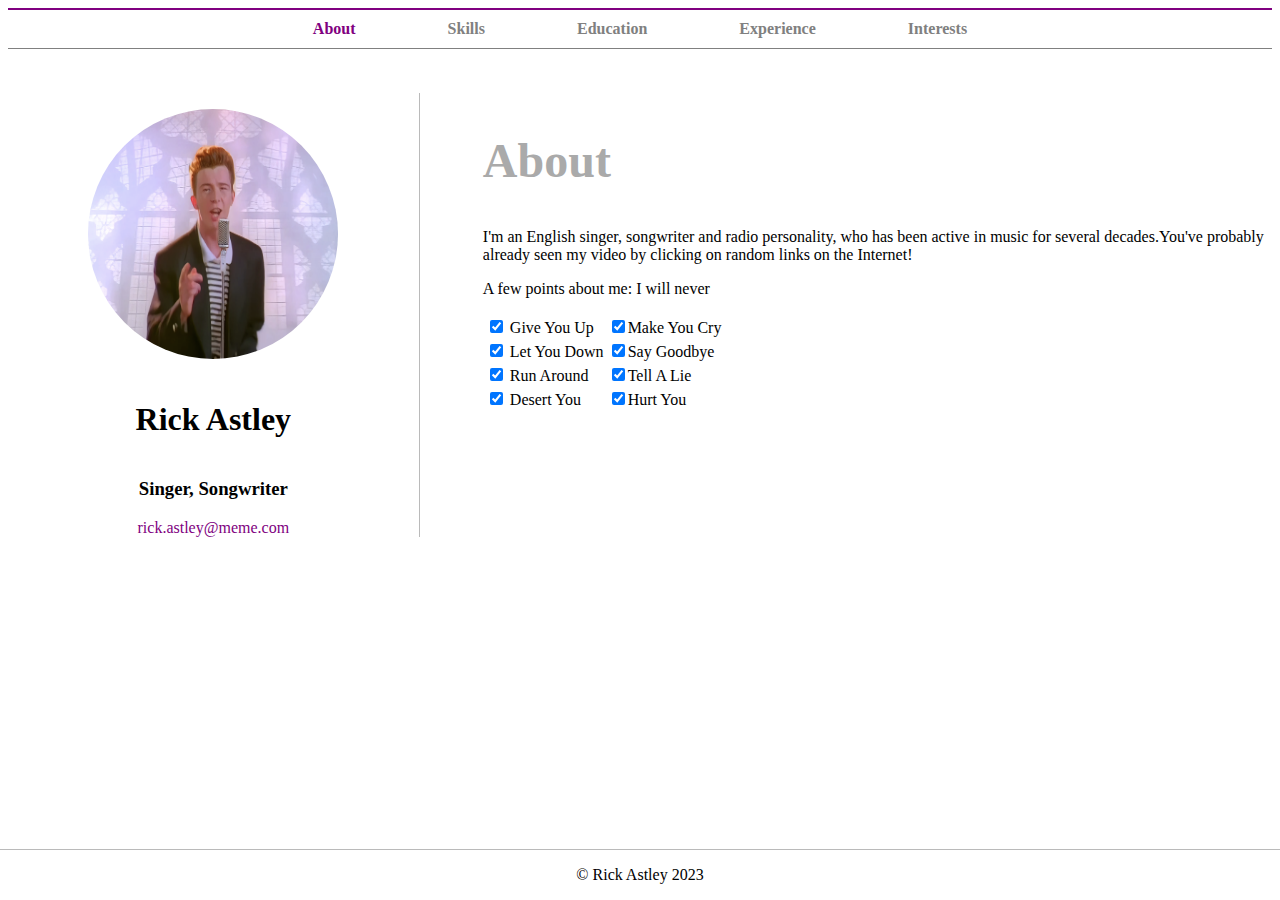
<file: index.html>
<!DOCTYPE html>
<html lang="en">

<head>
    <meta charset="UTF-8">
    <meta http-equiv="X-UA-Compatible" content="IE=edge">
    <meta name="viewport" content="width=device-width, initial-scale=1.0">
    <link rel="stylesheet" href="style.css">
    <title>About Page</title>
</head>

<body class="about">
    <nav>
        <div><span>About</span> <span><a href="skills.html">Skills</a></span> <span><a
                    href="education.html">Education</a></span> <span><a href="experinece.html">Experience</a></span>
            <span><a href="interests.html">Interests</a></span> </div>
    </nav>
    <section class="everything">
        <section class="content">
            <section class="lside">
                <div class="formatabout">
                    <p>
                        <img src="rick.png" width="400" alt="Rick Astley rickroll photo">
                    </p>
                    <h1>Rick Astley</h1>
                    <h3>Singer, Songwriter</h3>
                    <a href="https://www.youtube.com/watch?v=dQw4w9WgXcQ">rick.astley@meme.com</a>
                </div>
            </section>
            <section class="rside">
                <h2>About</h2>
                <p>I'm an English singer, songwriter and radio personality, who has been active in music for several
                    decades.You've
                    probably already seen my video by clicking on random links on the Internet!
                </p>
                <p>A few points about me: I will never</p>

                <table>
                    <tr>
                        <td><input type="checkbox" checked> Give You Up</td>
                        <td><input type="checkbox" checked>Make You Cry</td>
                    </tr>
                    <tr>
                        <td><input type="checkbox" checked> Let You Down</td>
                        <td><input type="checkbox" checked>Say Goodbye</td>
                    </tr>
                    <tr>
                        <td><input type="checkbox" checked> Run Around</td>
                        <td><input type="checkbox" checked>Tell A Lie</td>
                    </tr>
                    <tr>
                        <td><input type="checkbox" checked> Desert You</td>
                        <td><input type="checkbox" checked>Hurt You</td>
                    </tr>
                </table>
            </section>
        </section>
        <section class="footer">
            <p>&copy; Rick Astley 2023</p>
        </section>
    </section>
</body>

</html>
</file>
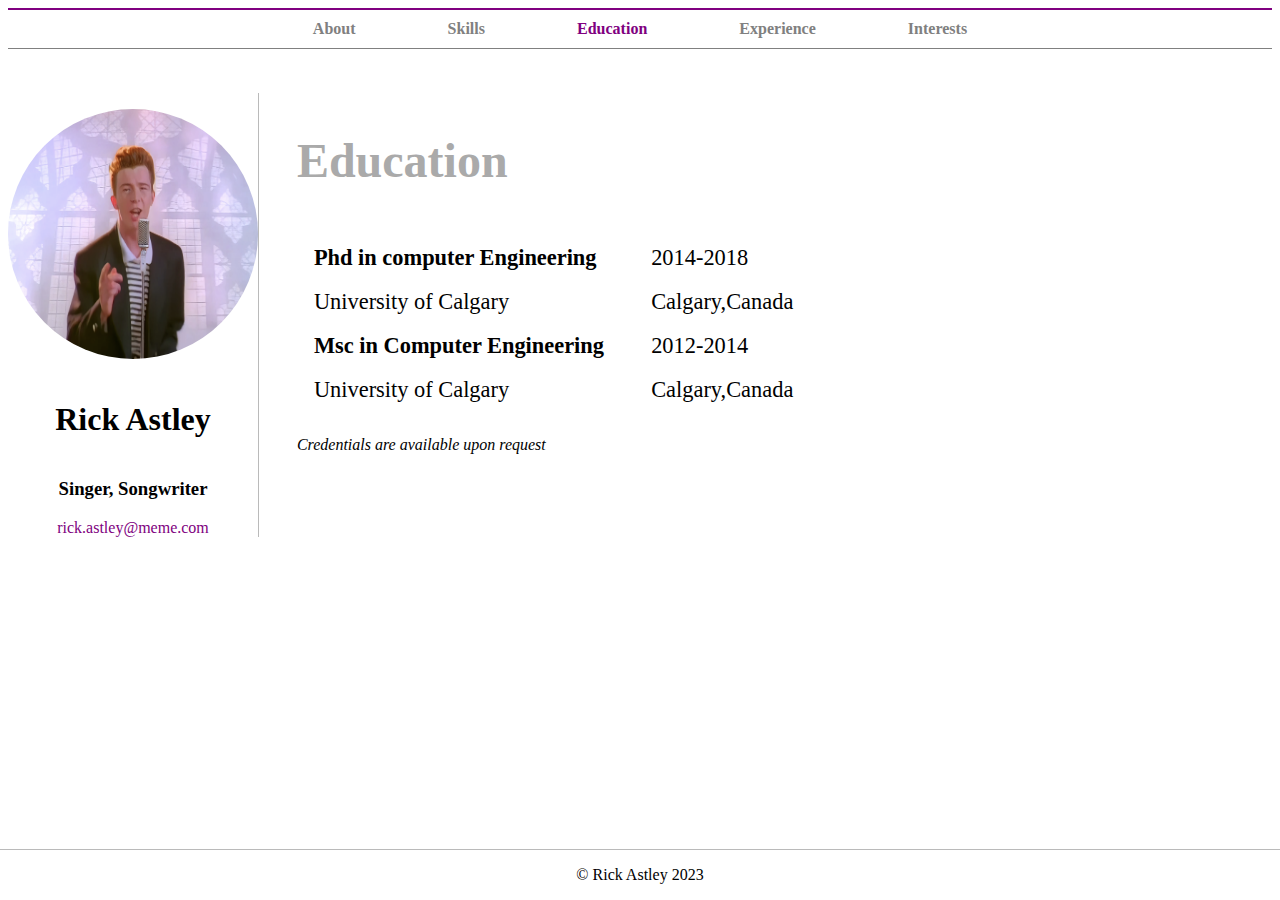
<file: education.html>
<!DOCTYPE html>
<html lang="en">

<head>
    <meta charset="UTF-8">
    <meta http-equiv="X-UA-Compatible" content="IE=edge">
    <meta name="viewport" content="width=device-width, initial-scale=1.0">
    <title>Education</title>
    <link rel="stylesheet" href="style.css">
</head>

<body class="education">
    <nav>
        <div><span><a href="index.html">About</a></span> <span><a href="skills.html">Skills</a></span>
            <span>Education</span> <span><a href="experinece.html">Experience</a></span> <span><a
                    href="interests.html">Interests</a></span>
        </div>
    </nav>
    <section class="everything">
        <section class="content">
            <section class="lside">
                <p>
                    <img src="rick.png" width="400" alt="Rick Astley rickroll photo">
                </p>
                <h1>Rick Astley</h1>
                <h3>Singer, Songwriter</h3>
                <a href="https://www.youtube.com/watch?v=dQw4w9WgXcQ">rick.astley@meme.com</a>
            </section>
            <section class="rside">
                <h2>Education</h2>
                <table class="tableFormat">
                    <tr>
                        <td><strong>Phd in computer Engineering</strong></td>
                        <td>&ensp;</td>
                        <td>2014-2018</td>
                    </tr>
                    <tr>
                        <td>University of Calgary</td>
                        <td>&ensp;</td>
                        <td>Calgary,Canada</td>
                    </tr>
                    <tr>
                        <td><strong>Msc in Computer Engineering</strong></td>
                        <td>&ensp;</td>
                        <td>2012-2014</td>
                    </tr>
                    <tr>
                        <td>University of Calgary</td>
                        <td>&ensp;</td>
                        <td>Calgary,Canada</td>
                    </tr>
                </table>
                <p><em>Credentials are available upon request</em></p>
            </section>
        </section>
        <section class="footer">
            <p>&copy; Rick Astley 2023</p>
        </section>
    </section>
</body>

</html>
</file>
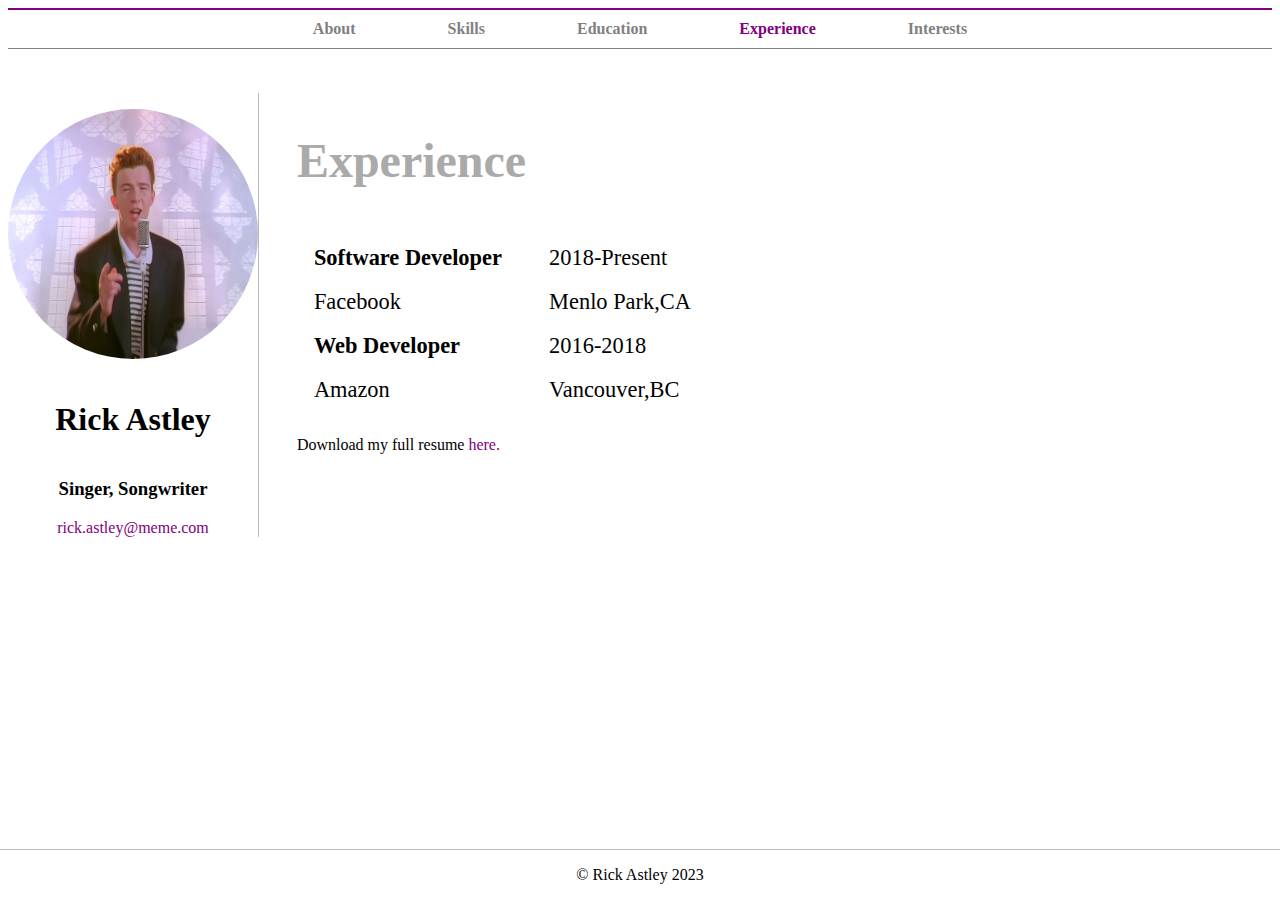
<file: experinece.html>
<!DOCTYPE html>
<html lang="en">

<head>
    <meta charset="UTF-8">
    <meta http-equiv="X-UA-Compatible" content="IE=edge">
    <meta name="viewport" content="width=device-width, initial-scale=1.0">
    <link rel="stylesheet" href="style.css">
    <title>Experience</title>
</head>

<body class="experience">
    <nav>
        <div><span><a href="index.html">About</a></span> <span><a href="skills.html">Skills</a></span>
            <span><a href="education.html">Education</a></span> <span>Experience</span> <span><a
                    href="interests.html">Interests</a></span>
        </div>
    </nav>
    <section class="everything">
        <section class="content">
            <section class="lside">
                <p>
                    <img src="rick.png" width="400" alt="Rick Astley rickroll photo">
                </p>
                <h1>Rick Astley</h1>
                <h3>Singer, Songwriter</h3>
                <a href="https://www.youtube.com/watch?v=dQw4w9WgXcQ">rick.astley@meme.com</a>
            </section>
            <section class="rside">
                <h2>Experience</h2>
                <table class="tableFormat">
                    <tr>
                        <td><strong>Software Developer</strong></td>
                        <td>&ensp;</td>
                        <td class="toright">2018-Present</td>
                    </tr>
                    <tr>
                        <td>Facebook</td>
                        <td>&ensp;</td>
                        <td class="toright">Menlo Park,CA</td>
                    </tr>
                    <tr>
                        <td><strong>Web Developer</strong></td>
                        <td>&ensp;</td>
                        <td class="toright">2016-2018</td>
                    </tr>
                    <tr>
                        <td>Amazon</td>
                        <td>&ensp;</td>
                        <td class="toright">Vancouver,BC</td>
                    </tr>
                </table>
                <p>Download my full resume <a href="https://www.youtube.com/watch?v=dQw4w9WgXcQ&ab_channel=RickAstley"
                        target="_blank">here.</a></p>
            </section>
        </section>
        <section class="footer">
            <p>&copy; Rick Astley 2023</p>
        </section>
    </section>
</body>

</html>
</file>
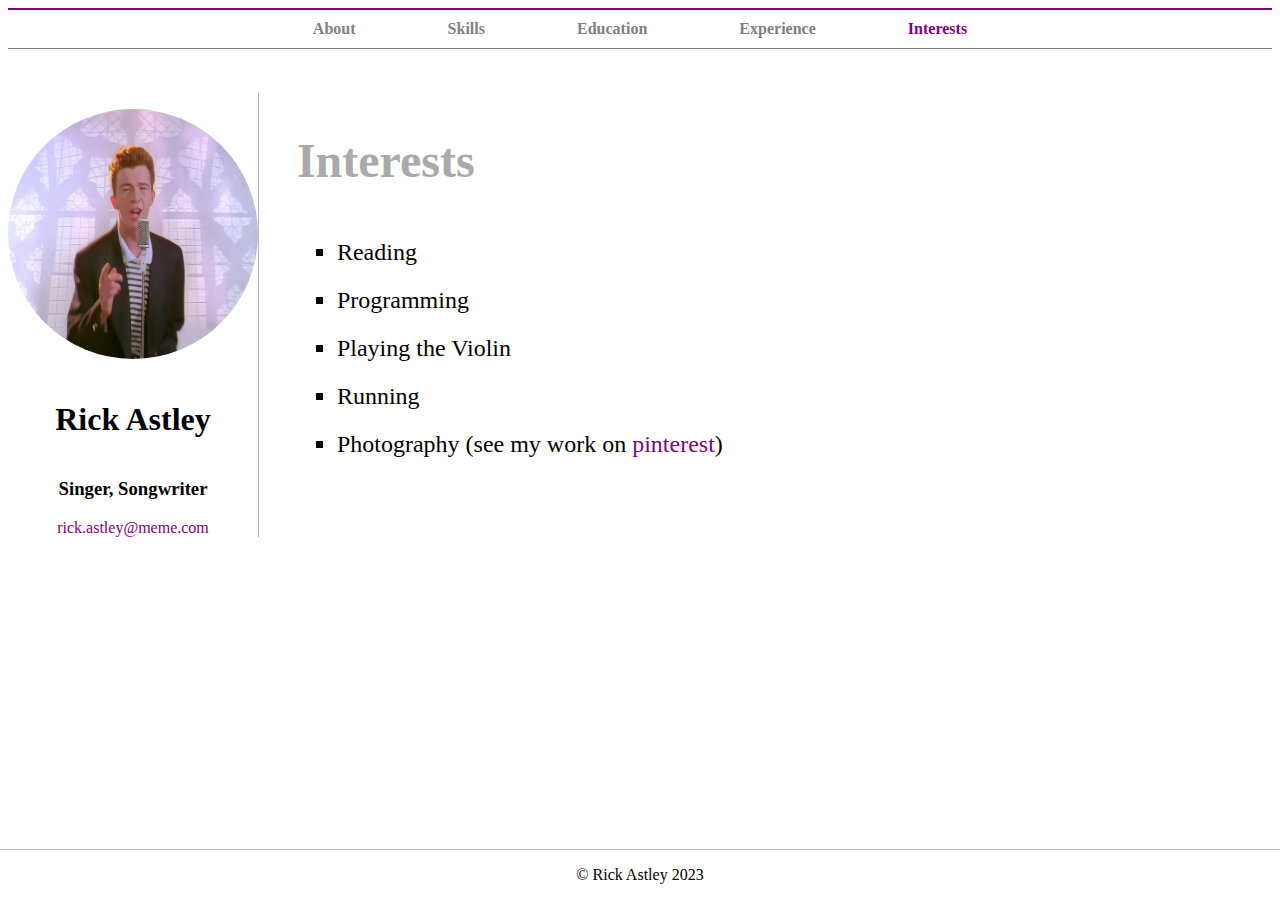
<file: interests.html>
<!DOCTYPE html>
<html lang="en">

<head>
    <meta charset="UTF-8">
    <meta http-equiv="X-UA-Compatible" content="IE=edge">
    <meta name="viewport" content="width=device-width, initial-scale=1.0">
    <link rel="stylesheet" href="style.css">
    <title>Interests</title>
</head>

<body class="interests">
    <nav>
        <div><span><a href="index.html">About</a></span> <span><a href="skills.html">Skills</a></span>
            <span><a href="education.html">Education</a></span> <span><a href="experinece.html">Experience</a></span>
            <span>Interests</span>
        </div>
    </nav>
    <section class="everything">
        <section class="content">
            <section class="lside">
                <p>
                    <img src="rick.png" width="400" alt="Rick Astley rickroll photo">
                </p>
                <h1>Rick Astley</h1>
                <h3>Singer, Songwriter</h3>
                <a href="https://www.youtube.com/watch?v=dQw4w9WgXcQ">rick.astley@meme.com</a>
            </section>
            <section class="rside">
                <h2>Interests</h2>
                <ul>
                    <li>Reading</li>
                    <li>Programming</li>
                    <li>Playing the Violin</li>
                    <li>Running</li>
                    <li>Photography (see my work on<a href="https://www.pinterest.ca/mandydv98/nature-pictures/"
                            target="_blank"> pinterest</a>)</li>
                </ul>
            </section>
        </section>
        <section class="footer">
            <p>&copy; Rick Astley 2023</p>
        </section>
    </section>
</body>

</html>
</file>
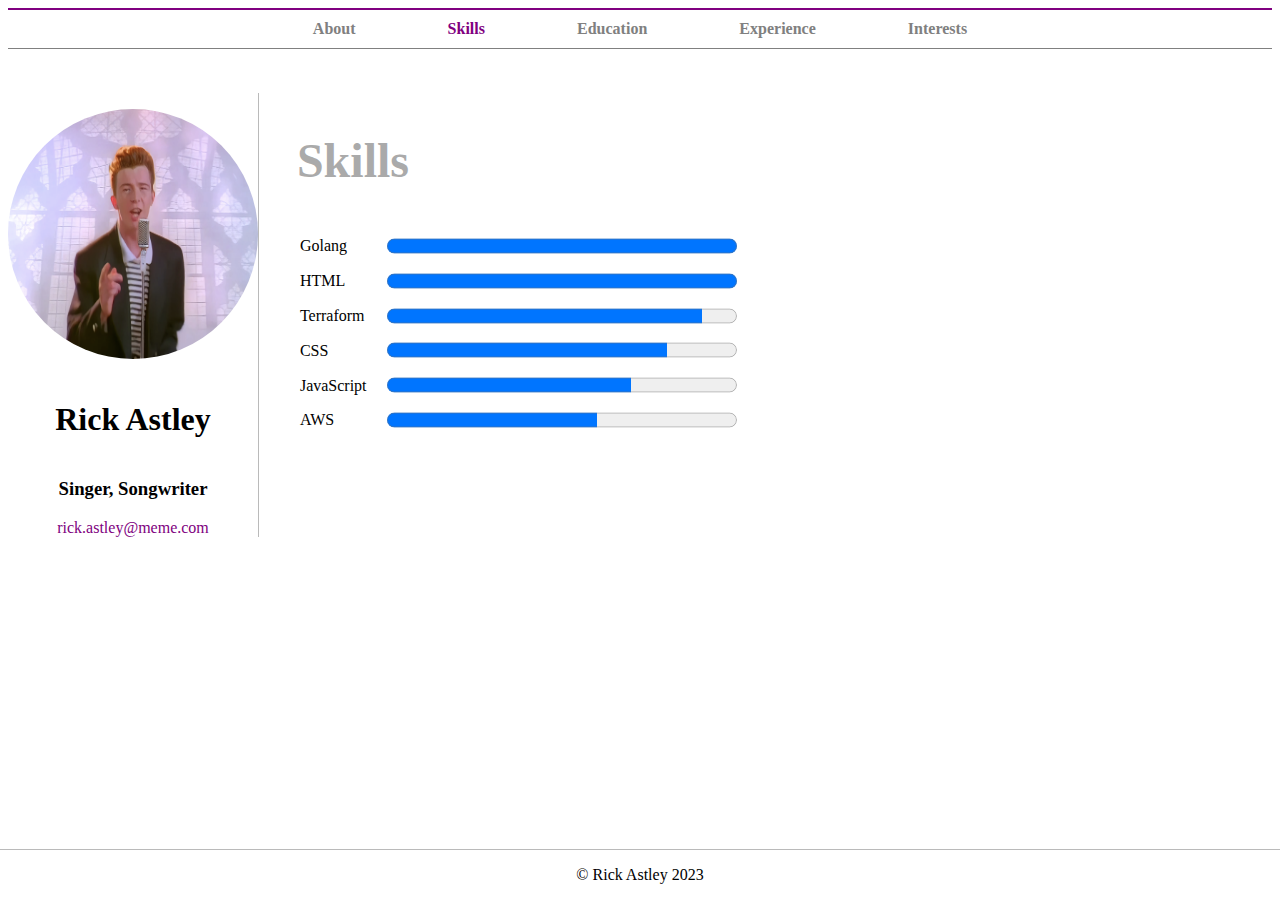
<file: skills.html>
<!DOCTYPE html>
<html lang="en">

<head>
    <meta charset="UTF-8">
    <meta http-equiv="X-UA-Compatible" content="IE=edge">
    <meta name="viewport" content="width=device-width, initial-scale=1.0">
    <link rel="stylesheet" href="style.css">
    <title>Skills</title>
</head>

<body class="skills">
    <nav>
        <div><span><a href="index.html">About</a></span> <span>Skills</span> <span><a
                    href="education.html">Education</a></span> <span><a href="experinece.html">Experience</a></span>
            <span><a href="interests.html">Interests</a></span>
        </div>
    </nav>
    <section class="everything">
        <section class="content">
            <section class="lside">
                <p>
                    <img src="rick.png" width="400" alt="Rick Astley rickroll photo">
                </p>
                <h1>Rick Astley</h1>
                <h3>Singer, Songwriter</h3>
                <a href="https://www.youtube.com/watch?v=dQw4w9WgXcQ">rick.astley@meme.com</a>
            </section>
            <section class="rside">
                <section class="rcontent">
                    <h2>Skills</h2>
                    <table>
                        <tr>
                            <td><label for="golang">Golang &emsp;&emsp; </label></td>
                            <td><progress id="golang" max="100" value="100"></progress></td>

                        </tr>
                        <tr>
                            <td><label for="html">HTML</label></td>
                            <td><progress id="html" max="100" value="100"></progress></td>
                        </tr>
                        <tr>
                            <td><label for="terra">Terraform</label></td>
                            <td><progress id="terra" max="100" value="90"></progress></td>
                        </tr>
                        <tr>
                            <td><label for="css">CSS </label></td>
                            <td><progress id="css" max="100" value="80"></progress></td>
                        </tr>
                        <tr>
                            <td><label for="js">JavaScript</label></td>
                            <td><progress id="js" max="100" value="70"></progress></td>
                        </tr>
                        <tr>
                            <td><label for="aws">AWS </label></td>
                            <td><progress id="aws" max="100" value="60"></progress></td>
                        </tr>
                    </table>
                </section>
            </section>
        </section>
        <section class="footer">
            <p>&copy; Rick Astley 2023</p>
        </section>
    </section>
</body>

</html>
</file>
<file: style.css>
nav{
    display: flex;
    justify-content: center;
    color: purple;
    font-weight: bold;
    padding: 10px;
    border-bottom: 1px solid grey;
    border-top: 2px solid purple;   
}
nav div{
    display: flex;
    width: 60%;
    justify-content: space-around;
}
nav a{
    color: grey;
    text-decoration: none;
}

img{
    border-radius: 50%;
    width: 250px;
    height: 250px;
}
.everything{
    display: flex;
    flex-direction: column;
    justify-content: space-between;
}
.footer{
    display: flex;
    justify-content: center;
    border-top: 1px solid rgb(186, 186, 186);
    position: absolute;
    bottom: 0;
    right: 0;
    left: 0;
}
.content{
    display: flex;
    margin-top: 3.5%;
    
}

.lside{
    display: flex;
    flex-direction: column;
    align-items: center;
    border-right: 1px solid rgb(186, 186, 186);
    margin-right: 3%;
}

.skills progress{
    height: 30px;
    width: 350px;
}
.interests .rside{
    flex-direction: column;
}
.interests ul{
    list-style: square;
    line-height: 2;
    font-size: 1.5rem;
}
.content a{
    text-decoration: none;
    color: purple;
}
.content .rside h2{
    color: rgb(170, 170, 170);
    font-size: 3rem;
    font-family:'Times New Roman', Times, serif;
}

.tableFormat{
    width: 100%;
    font-size: 1.4rem;
    border-spacing: 1rem;
}

.formatabout{
    display: flex;
    flex-direction: column;
    align-items: center;
}
.about .lside{
    width: 50%;
    display: flex;
    flex-direction: column;
    align-items: center;
    border-right: 1px solid rgb(186, 186, 186);
    margin-right: 5%;
}


@media(max-width:600px){
    .content{
        display: flex;
        flex-direction: column;
        align-items: center;
        justify-content: center;
    }
    .lside,.about .lside{
        width: 50%;
        display: flex;
        flex-direction: column;
        align-items: center;
        margin-right: 5%;
        border: none;
    }
    .rside{
        justify-content: center;
        align-items: center;
    }
    .rside h2{text-align: center;}
    nav div{
        display: flex;
        width: 100%;
        justify-content: space-around;
    }
}
</file>
